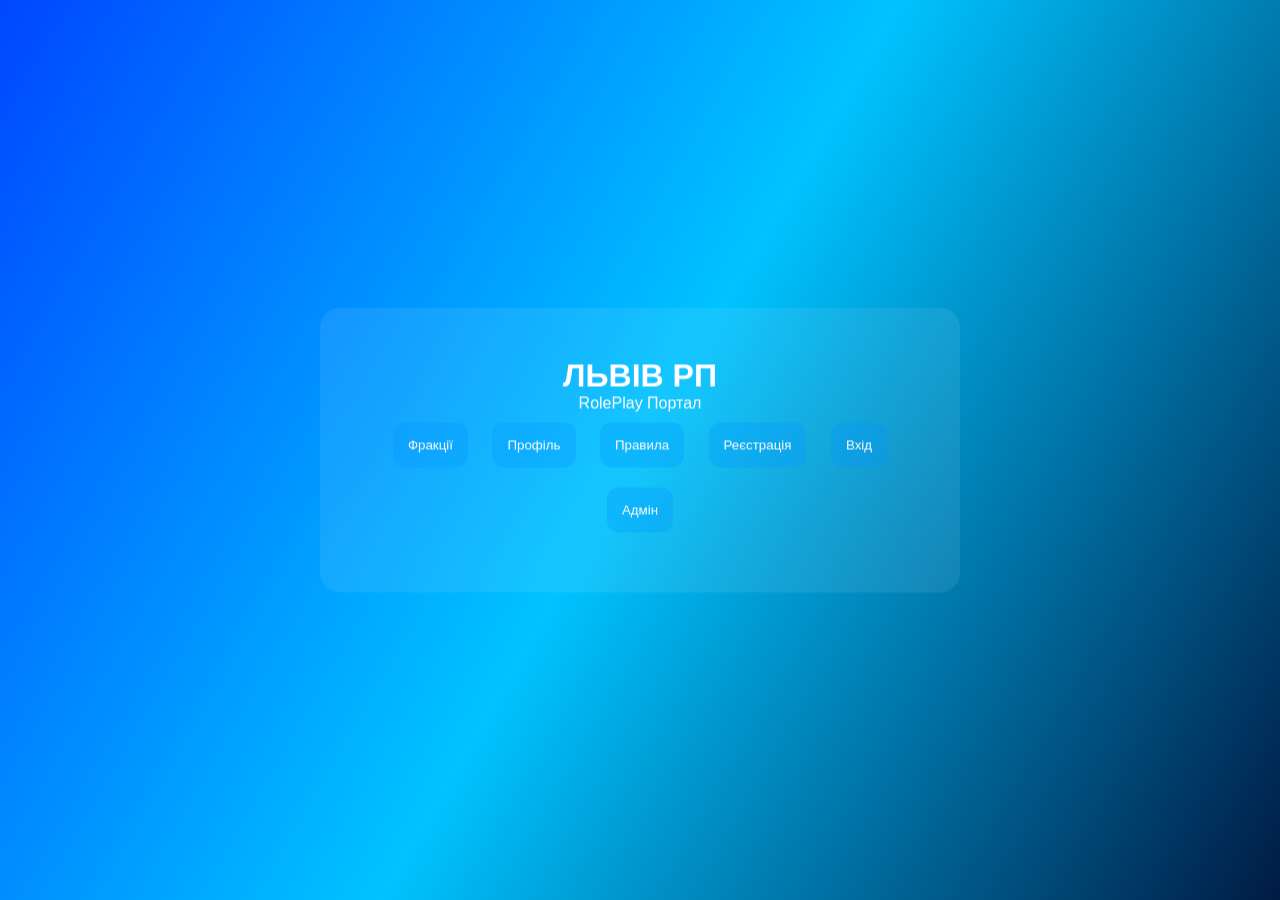
<file: index.html>
<!DOCTYPE html>
<html lang="uk">
<head>
  <meta charset="UTF-8" />
  <meta name="viewport" content="width=device-width, initial-scale=1.0"/>
  <title>ЛЬВІВ РП</title>
  <link rel="stylesheet" href="style.css">
</head>
<body>

<div class="bg"></div>

<div class="panel">
  <h1>ЛЬВІВ РП</h1>
  <p>RolePlay Портал</p>

  <div class="menu">
    <button onclick="openFactions()">Фракції</button>
    <button onclick="openProfile()">Профіль</button>
    <button onclick="openRules()">Правила</button>
    <button onclick="openRegister()">Реєстрація</button>
    <button onclick="openLogin()">Вхід</button>
    <button onclick="enterAdminCode()">Адмін</button>
  </div>
</div>

<script src="script.js"></script>
</body>
</html>
</file>
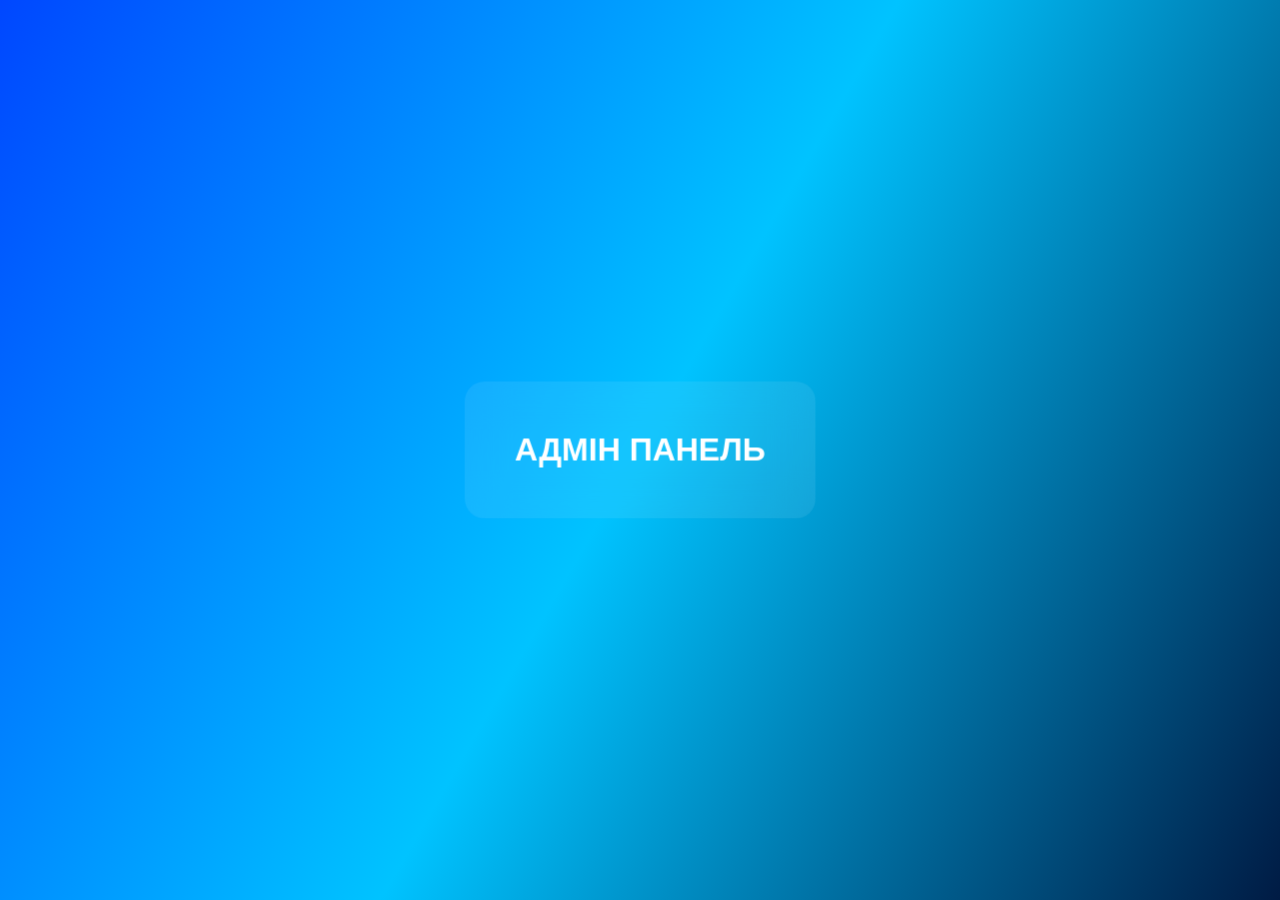
<file: admin.html>
<!DOCTYPE html>
<html lang="uk">
<head>
  <meta charset="UTF-8">
  <title>Адмін панель</title>
  <link rel="stylesheet" href="style.css">
</head>
<body>

<div class="bg"></div>

<div class="panel">

  <h1>АДМІН ПАНЕЛЬ</h1>

  <div id="list"></div>

</div>

<script>
if(localStorage.getItem("admin") !== "true"){
  document.body.innerHTML = "<h1 style='color:white;text-align:center'>Нема доступу</h1>";
}

// отримати заявки
let apps = JSON.parse(localStorage.getItem("apps") || "[]");

// показ
function render(){
  let html = "";

  apps.forEach((a, i) => {

    if(a.status === "pending"){

      html += 
        ...
        ;
        <div style="margin:10px;padding:10px;background:rgba(255,255,255,0.1);color:white;border-radius:10px;">
          <p><b>Гравець:</b> ${a.user}</p>
          <p><b>Фракція:</b> ${a.faction}</p>

          <button onclick="accept(${i})">✔ Прийняти</button>
          <button onclick="reject(${i})">✖ Відхилити</button>
        </div>
      ;
    }

  });

  document.getElementById("list").innerHTML = html;
}

render();

// ПРИЙНЯТИ
function accept(i){

  let player = apps[i].user;
  let faction = apps[i].faction;

  // додаємо у фракцію
  let members = JSON.parse(localStorage.getItem("faction_" + faction) || "[]");

  members.push(player);

  localStorage.setItem("faction_" + faction, JSON.stringify(members));

  apps[i].status = "accepted";

  localStorage.setItem("apps", JSON.stringify(apps));

  render();
}

// ВІДХИЛИТИ
function reject(i){

  apps[i].status = "rejected";

  localStorage.setItem("apps", JSON.stringify(apps));

  render();
}
</script>

</body>
</html>
function render(){

  let apps = JSON.parse(localStorage.getItem("apps") || "[]");
  let html = "";

  apps.forEach((a, i) => {

    if(a.status === "pending"){

      html += 
        <div style="margin:10px;padding:10px;background:rgba(255,255,255,0.1);color:white;border-radius:10px;">

          <p><b>Гравець:</b> ${a.user}</p>
          <p><b>Фракція:</b> ${a.faction}</p>

          <p><b>Анкета:</b> ${a.text}</p>

          <button onclick="accept(${i})">✔ Прийняти</button>
          <button onclick="reject(${i})">✖ Відхилити</button>
          <button onclick="makeLeader('${a.faction}','${a.user}')">
            ⭐ Зробити лідером
          </button>

        </div>
      ;
    }

  });

  document.getElementById("list").innerHTML = html;
}

function makeLeader(faction, user){

  localStorage.setItem("leader_" + faction, user);

  alert(user + " тепер лідер фракції " + faction);
}
</file>
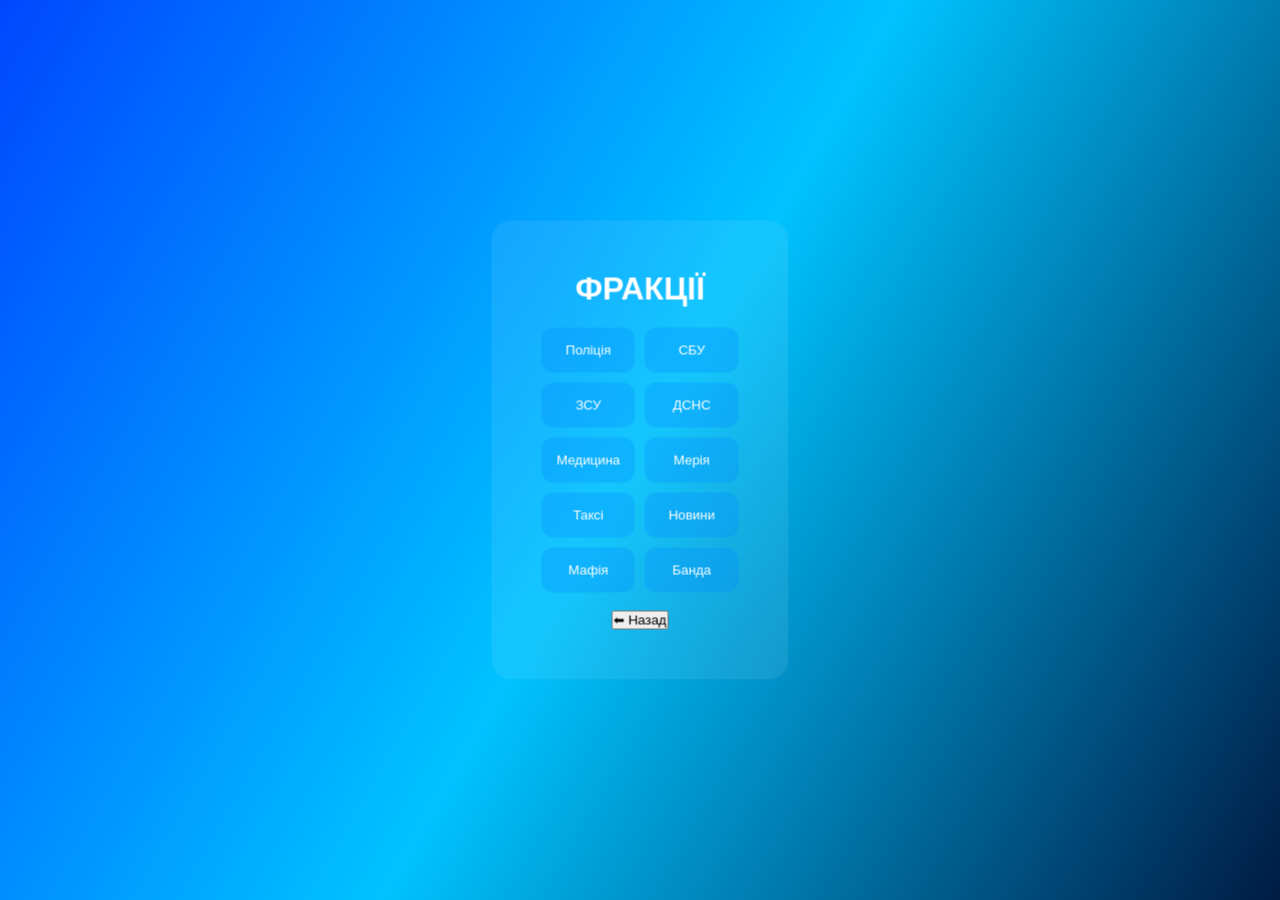
<file: factions.html>
<!DOCTYPE html>
<html lang="uk">
<head>
  <meta charset="UTF-8">
  <title>Фракції - ЛЬВІВ РП</title>
  <link rel="stylesheet" href="style.css">
</head>
<body>

<div class="bg"></div>

<div class="panel">
  <h1>ФРАКЦІЇ</h1>

  <div class="factions">

    <button onclick="openFactionPage('Поліція')">Поліція</button>
<button onclick="openFactionPage('СБУ')">СБУ</button>
<button onclick="openFactionPage('ЗСУ')">ЗСУ</button>
<button onclick="openFactionPage('ДСНС')">ДСНС</button>
<button onclick="openFactionPage('Медицина')">Медицина</button>
<button onclick="openFactionPage('Мерія')">Мерія</button>
<button onclick="openFactionPage('Таксі')">Таксі</button>
<button onclick="openFactionPage('Новини')">Новини</button>
<button onclick="openFactionPage('Мафія')">Мафія</button>
<button onclick="openFactionPage('Банда')">Банда</button>
    
  </div>

  <br>
  <button onclick="location.href='index.html'">⬅ Назад</button>
</div>

<script src="script.js"></script>
</body>
</html>
</file>
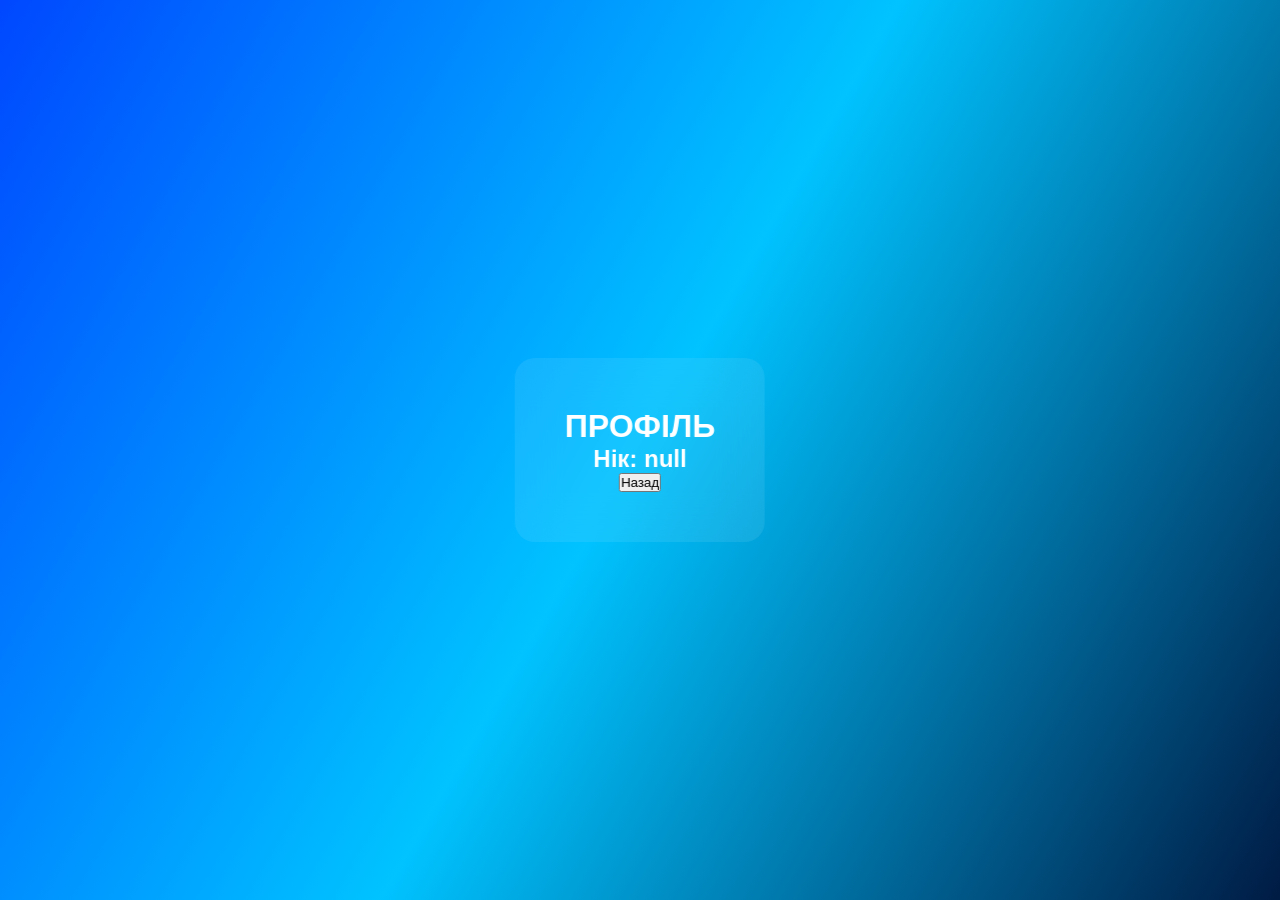
<file: profile.html>
<!DOCTYPE html>
<html lang="uk">
<head>
  <meta charset="UTF-8">
  <title>Профіль</title>
  <link rel="stylesheet" href="style.css">
</head>
<body>

<div class="bg"></div>

<div class="panel">
  <h1>ПРОФІЛЬ</h1>

  <h2 id="nick"></h2>

  <button onclick="location.href='index.html'">Назад</button>
</div>

<script>
  document.getElementById("nick").innerText =
    "Нік: " + localStorage.getItem("currentUser");
</script>

</body>
</html>
</file>
<file: style.css>
*{
  margin:0;
  padding:0;
  font-family:Arial;
}

body{
  height:100vh;
  overflow:hidden;
}

.bg{
  position:absolute;
  width:100%;
  height:100%;
  background: linear-gradient(120deg,#0047ff,#00c3ff,#001b44);
  animation: move 8s infinite alternate;
  filter: blur(0px);
}

@keyframes move{
  0%{filter:hue-rotate(0deg);}
  100%{filter:hue-rotate(60deg);}
}

.panel{
  position:absolute;
  top:50%;
  left:50%;
  transform:translate(-50%,-50%);
  padding:50px;
  background:rgba(255,255,255,0.08);
  backdrop-filter: blur(20px);
  border-radius:20px;
  color:white;
  text-align:center;
}

.menu button{
  margin:10px;
  padding:15px;
  border:none;
  border-radius:12px;
  background:rgba(0,150,255,0.3);
  color:white;
  cursor:pointer;
  transition:0.3s;
}

.menu button:hover{
  transform:scale(1.1);
  box-shadow:0 0 20px #00b7ff;
}
.factions{
  display:grid;
  grid-template-columns:repeat(2, 1fr);
  gap:10px;
  margin-top:20px;
}

.factions button{
  padding:15px;
  border:none;
  border-radius:12px;
  background:rgba(0,140,255,0.3);
  color:white;
  cursor:pointer;
  transition:0.3s;
}

.factions button:hover{
  transform:scale(1.05);
  box-shadow:0 0 20px #00c3ff;
}
</file>
